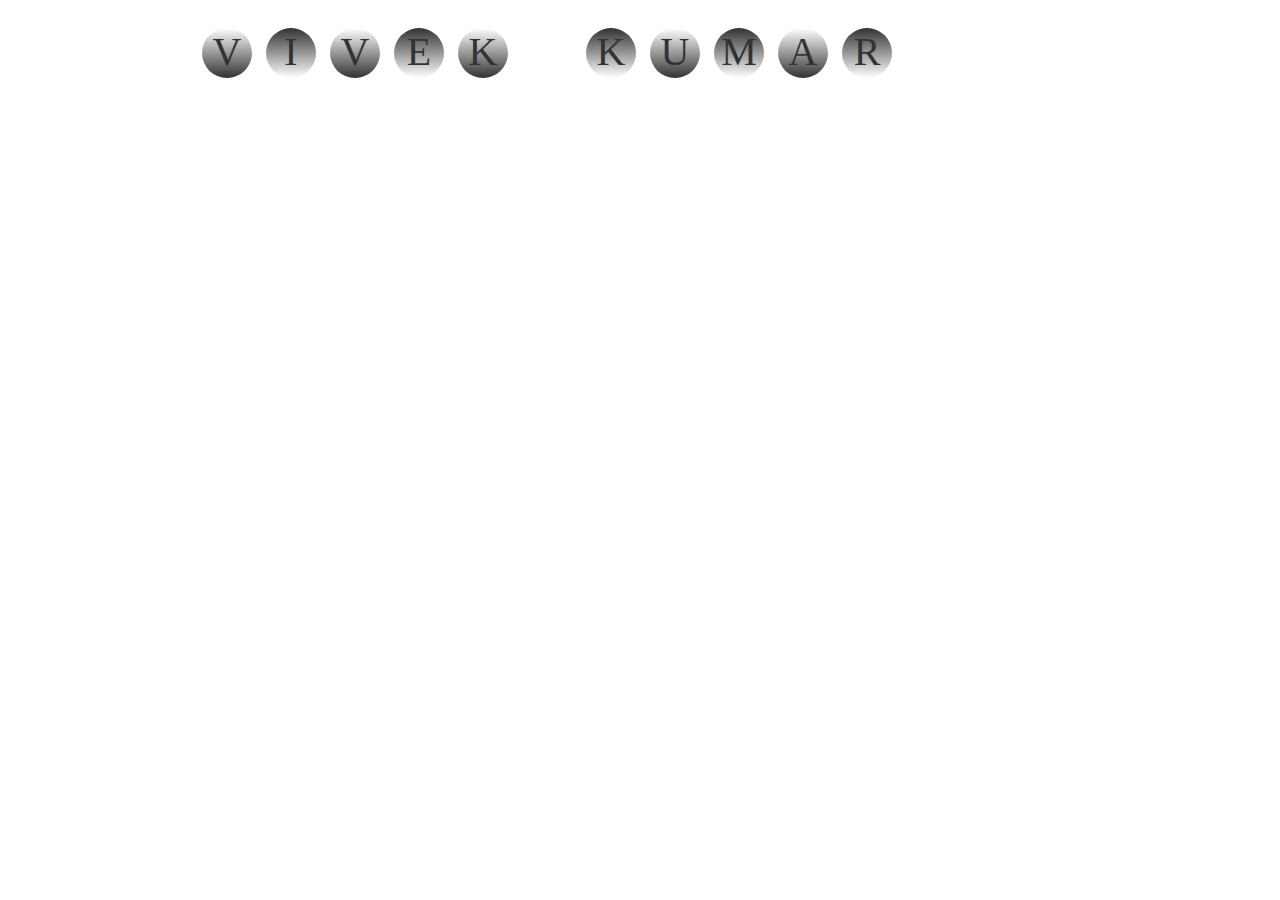
<file: web development/vivek animation.html>
<!DOCTYPE html>
<html>
<head>
	<meta charset="utf-8">
	<meta name="viewport" content="width=device-width, initial-scale=1">
	<meta http-equiv="refresh"content="">
	<title>Animation</title>
	<style>
		#bg{
			background-image:url('https://images.wallpapersden.com/image/download/lake-nature-night-reflection_amxsZmyUmZqaraWkpJRmbmdlrWZlbWU.jpg');
			height: 700px;
			width: 100%;
			opacity: 60%;

		}
		.box
		{
			text-align: center;
			background: blue;
			height: 50px;
			width: 50px;
			border-radius: 50px;
			font-size: 40px;
			margin: 10px;
			position: absolute;	
			animation: vivek 3s infinite;
			transform: ;
			opacity: 80%;
		}
		@keyframes vivek{
			0%{top: 0px; bottom: 0px;

			}
			50%
			{
				top: 500px; bottom: 500px;
			}
			100%{top: 0px; bottom: 0px;

			}
		}
		#one
		{
			top: 2%;
			left: 15%;
			animation: vivek 1.5s infinite ;
			background: linear-gradient(white,black );
		}
		#two
		{
			top: 2%;
			left: 20%;
			animation: vivek 2s infinite;
			background: linear-gradient(black , white);
		}
		#three
		{
			top: 2%;
			left: 25%;
			animation: vivek 2.5s infinite;
			background: linear-gradient(white,black);
		}
		#four
		{	
			top: 2%;
			left: 30%;
			animation: vivek 3s infinite;
			background: linear-gradient(black , white);
		}
		#five
		{
			top: 2%;
			left: 35%;
			animation: vivek 3.5s infinite;
			background: linear-gradient(white,black);

		}
		#six
		{
			top: 2%;
			left: 45%;
			animation: vivek 1.5s infinite ;
			background: linear-gradient(black , white);
		}
		#seven
		{
			top: 2%;
			left: 50%;
			animation: vivek 2s infinite;
			background: linear-gradient(white,black );
		}
		#eight
		{
			top: 2%;
			left: 55%;
			animation: vivek 2.5s infinite;
			background: linear-gradient(black , white);
		}
		#nine
		{	
			top: 2%;
			left: 60%;
			animation: vivek 3s infinite;
			background: linear-gradient(white,black);
		}
		#ten
		{
			top: 2%;
			left: 65%;
			animation: vivek 3.5s infinite;
			background: linear-gradient(black , white);

		}




</style>
</head>
<center>
<body>
	<div id="bg">
	</div>
<div id="one" class="box">
	V

</div>
<div id="two" class="box">
	I

</div>
<div id="three" class="box">
	V

</div>
<div id="four" class="box">
	E

</div>
<div id="five" class="box">
	K

</div>
<div id="six" class="box">
	K

</div>
<div id="seven" class="box">
	U

</div>
<div id="eight" class="box">
	M

</div>
<div id="nine" class="box">
	A

</div>
<div id="ten" class="box">
	R

</div>
</center>
</body>
</html>
</file>
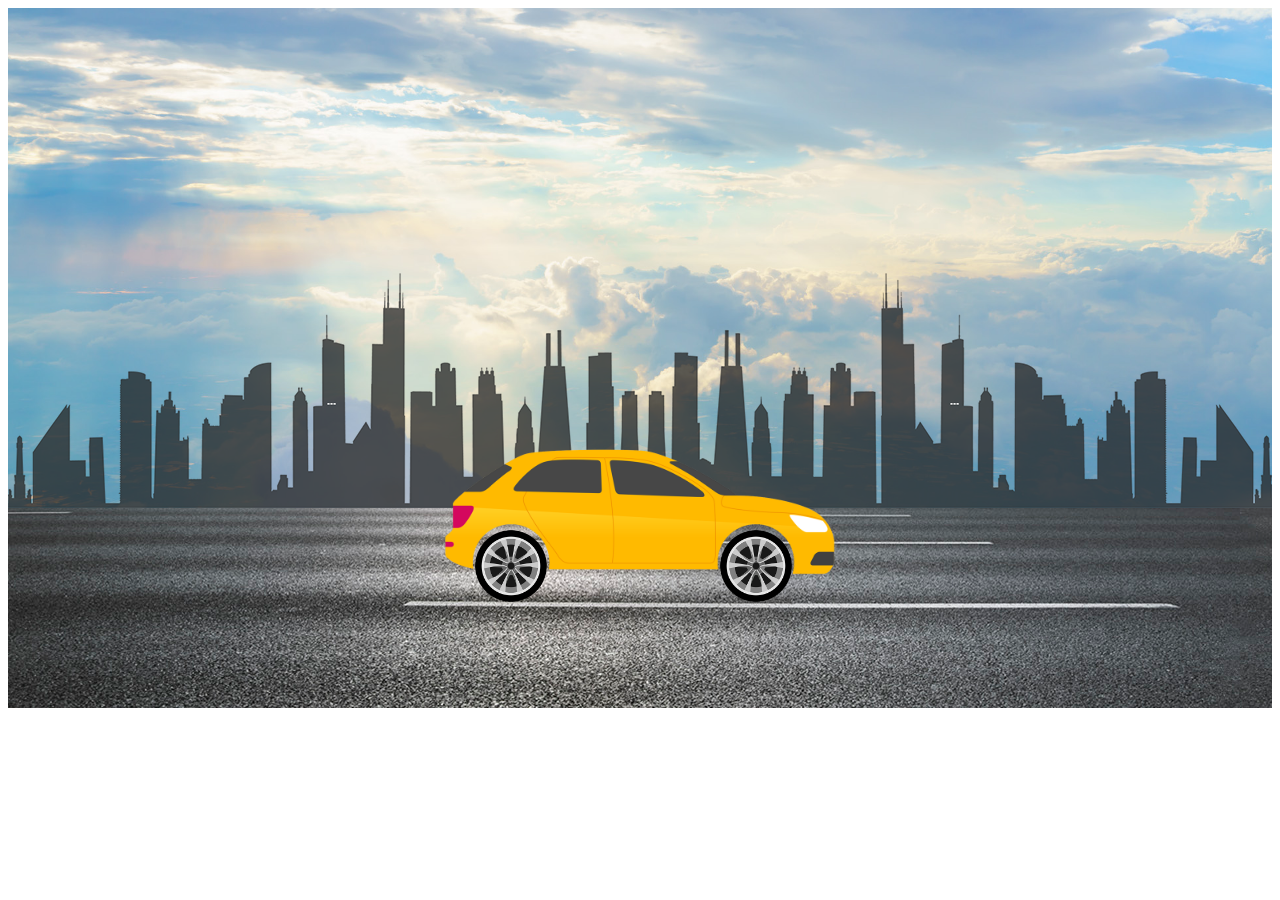
<file: web development/Car Animation/runningcar.html>
<!DOCTYPE html>
<html>
<head>
    <meta charset="utf-8">
    <meta name="viewport" content="width=device-width, initial-scale=1">
    <title>Task 10:Running car || Khabai Tech</title>
    <style type="text/css">
        .bgimg{
            background: url('sky.jpg');
            width:100%;
            height: 700px;
            background-size:cover;
            background-position:center;
            position:relative;
            overflow-x:hidden;
        }
        .road{
            background-image: url('road.jpg');
            height: 200px;
            width:5000%;
            display:block;
            background-repeat:repeat-x;
            position: absolute;
            bottom:0;
            left:0;
            right: 0;
            z-index:1;
            animation: road 4s linear infinite;
        }
        @keyframes road{
            100%{transform:translateX(-3400px);}
        }
        .city{
            background: url('city.png');
            height: 250px;
            width: 5000%;
            position:absolute;
            left: 0;
            right: 0;
            bottom:200px;
            display:block;
            z-index:2;
            background-repeat:repeat-x;
            animation: city 10s linear infinite;
        }
        @keyframes city{
            100%{transform:translateX(-1400px);}
        }
        .car{
            width:400px;
            left:50%;
            bottom:100px;
            transform:translateX(-50%);
            position: absolute;
            z-index: 3;
        }
        .car img{
            width:100%;
            animation: car 0.5 s linear infinite;
        }
        @keyframes car{
            100%{
                transform:translateY(-1px);
            }
            50%{
                transform:translateY(1px);
            }
            0%{
                transform:translateY(-1px);
            }
        }
        .wheel{
            left: 50%;
            bottom: 178px;
            transform: translateX(-50%);
            position: absolute;
            z-index: 4;
        }
        .wheel img{
            width:72px;
            height:72px;
            animation: wheel 1s linear infinite;
        }
        @keyframes wheel{
            100%{transform:rotate(360deg);}
        }
        .back-wheel{
            left:-165px;
            position: absolute;
        }
        .front-wheel{
            left:80px;
            position: absolute;
        }
    </style>
</head>
<body>
<div class="bgimg">
    <div class="city"></div>
    <div class="road"></div>
    <div class="car">
        <img src="car.png">
    </div>
    <div class="wheel">
        <img alt="wheel" src="wheel.png" class="back-wheel">
        <img alt="wheel" src="wheel.png" class="front-wheel">
    </div>
</div>

</body>
</html>
</file>
